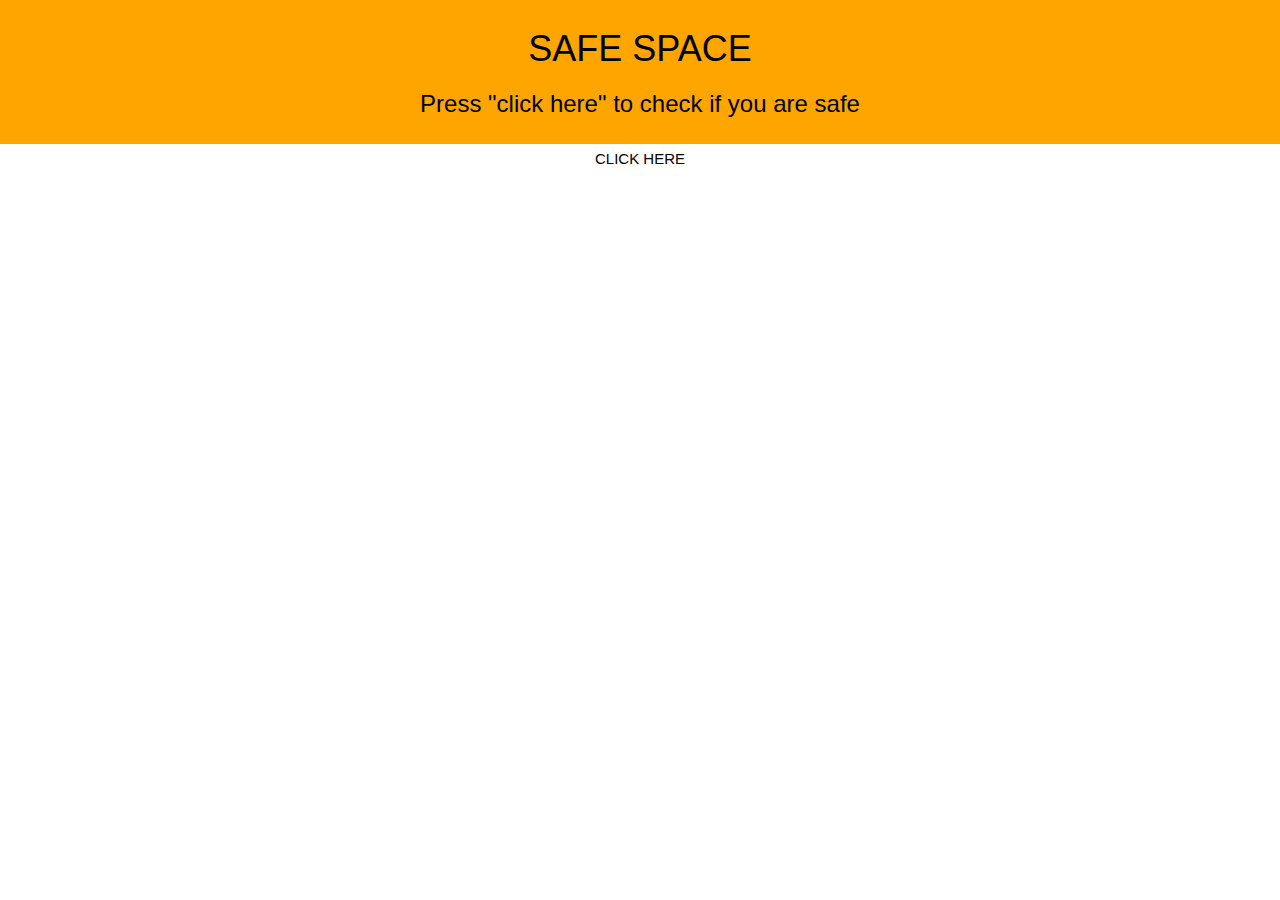
<file: index.html>
<!DOCTYPE html>
<html lang="en">
<head>
<meta name="viewport" content="width=device-width, initial-scale=1">
<link rel="stylesheet" href="https://www.w3schools.com/w3css/4/w3.css">
<link rel="stylesheet" type="text/css" href="style1.css">

<body style="font-family:sans-serif;">


<div style="background-color:orange;padding:12px; text-align: center; font-size: 20px">
  <h1>SAFE SPACE</h1>
  <h3>Press "click here" to check if you are safe</h3>
</div>
 

  <div id="button"><a href="safespace.html">CLICK HERE</a></div>

<style>
	.button {
    width: 6em;
    border: 2PX black;
    background: #ffd58e;
    border-radius: 5px;
    text-align: center;
}
a {
    display: block;
    width: 100%;
    line-height: 2em;
    text-align: center;
    text-decoration: none;
    border-radius: 5px;
    align-content: center;
}
a:hover {
    color: orange;
    background: black;
}

</div>
</body>
</html>
</file>
<file: style1.css>
* {box-sizing:border-box}



/* Hide the images by default */

}

@-webkit-keyframes fade {
  from {opacity: .4} 
  to {opacity: 1}
}

@keyframes fade {
  from {opacity: .4} 
  to {opacity: 1}
}
}

@media only screen and (max-width:800px) {
  /* For tablets: */
  .main {
    width: 80%;
    padding: 0;
  }
  .right {
    width: 100%;

}
@media only screen and (max-width:500px) {
  /* For mobile phones: */
  .menu, .main, .right {
    width: 100%;
  }
</file>
